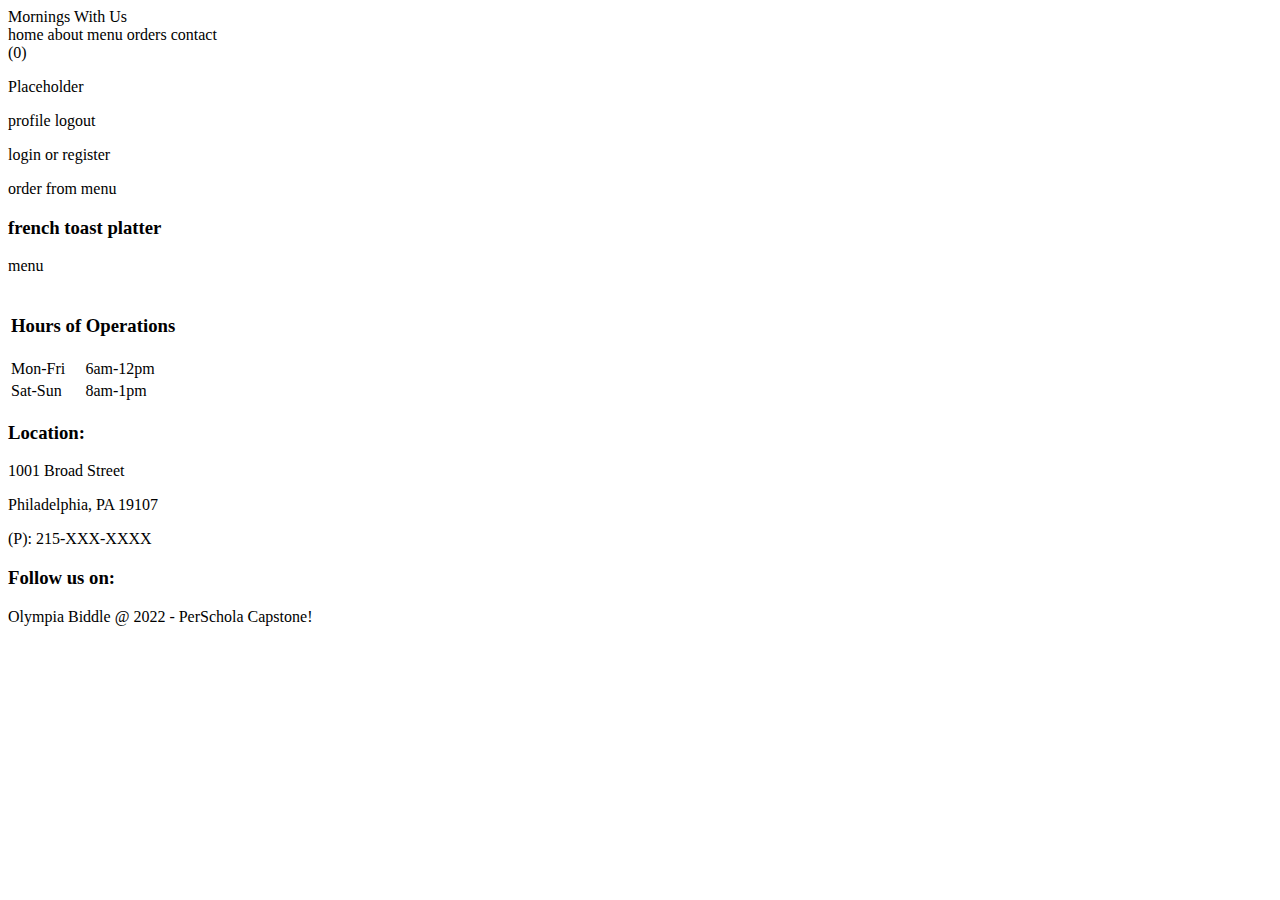
<file: src/main/resources/templates/index.html>
<!DOCTYPE html>
<html xmlns:th="http://www/thymeleaf.org">
<head>
   <meta charset="UTF-8">
   <meta http-equiv="X-UA-Compatible" content="IE=edge">
   <meta name="viewport" content="width=device-width, initial-scale=1.0">
   <title>Home - Mornings With Us</title>

   <!-- font awesome cdn link-->  
  
   <link rel="stylesheet" type="text/css" th:href="@{/fontAwesome/all.css}">
  
   <!-- custom css file link  -->
    <link rel="stylesheet" type="text/css" th:href="@{/css/style.css}">

</head>
<body>
   
<header class="header">

   <section class="flex">

      <a th:href="@{index.html}" class="logo">Mornings With Us</a>

      <nav class="navbar">
         <a th:href="@{index}">home</a>
         <a th:href="@{about}">about</a>
         <a th:href="@{menu}">menu</a>
         <a th:href="@{orders}">orders</a>
         <a th:href="@{contact}">contact</a>
      </nav>

      <div class="icons">
         <a th:href="@{search}"><i class="fas fa-search"></i></a>
         <a th:href="@{cart}"><i class="fas fa-shopping-cart"></i><span>(0)</span></a>
         <div id="user-btn" class="fas fa-user"></div>
         <div id="menu-btn" class="fas fa-bars"></div>
      </div>

      <div class="profile">
         <p class="name">Placeholder</p>
         <div class="flex">
            <a th:href="@{profile}" class="btn">profile</a>
            <a th:href="@{#}" class="delete-btn">logout</a>
         </div>
         <p class="account"><a th:href="@{login}">login</a> or <a th:href="@{register}">register</a></p>
      </div>

   </section>

</header>

<section class="home">

    <div class="swiper home-slider">
 
       <div class="swiper-wrapper">
 
          <div class="swiper-slide slide">
             <div class="content">
                <span>order from menu</span>
                <h3>french toast platter</h3>
                <a th:href="@{menu}" class="btn">menu</a>
             </div>
             <div class="image">
                <img th:src="@{/images/traditional-breakfast.jpg}" alt="">
             </div>
          </div>
       <div class="swiper-pagination"></div>
 
    </div>
 
 </section>

<!-- footer -->

<footer class="footer">

    <section class="box-container">

        <div class="box">
            <table>
                <tr>
                    <th scope="row" colspan="2">
                        <h3>Hours of Operations</h3>
                    </th>
                </tr>
                <tr>
                    <td>Mon-Fri</td>
                    <td>6am-12pm</td>
                </tr>
                <tr>
                    <td>Sat-Sun</td>
                    <td>8am-1pm</td>
                </tr>
            </table>
        </div>

        <div class="box">
            <p>
            <h3> Location:</h3>
            </p>
            <p>1001 Broad Street</p>
            <p>Philadelphia, PA 19107</p>
            <p>(P): 215-XXX-XXXX</p>
        </div>

        <div class="box">
            <h3>Follow us on: </h3>
              
            <a th:href="@{https://www.facebook.com}" class="fa-brands fa-facebook"></a>
            <a th:href="@{https://www.twitter.com}" class="fa-brands fa-twitter"></a>
            <a th:href="@{https://www.linkedin.com}" class="fa-brands fa-linkedin"></a>
        
        </div>

    </section>

    <div class="credit"> <span>Olympia Biddle</span> @ 2022  - PerSchola Capstone!</div>

</footer>
 
 
 <script th:src="@{/js/script.js}"></script>
  
</body>
</html>
</file>
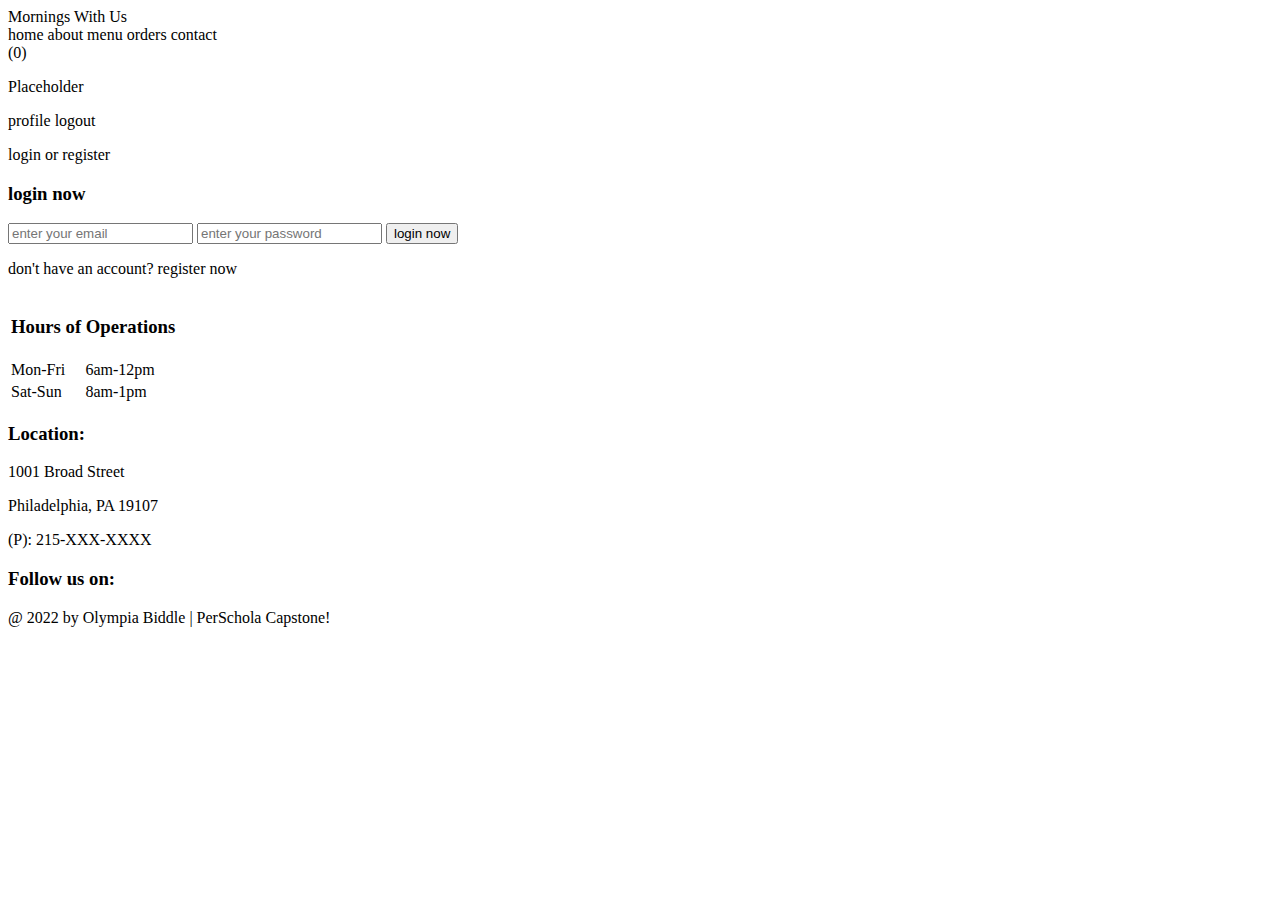
<file: src/main/resources/templates/login.html>
<!DOCTYPE html>
<html xmlns:th="http://www/thymeleaf.org">
<head>
   <meta charset="UTF-8">
   <meta http-equiv="X-UA-Compatible" content="IE=edge">
   <meta name="viewport" content="width=device-width, initial-scale=1.0">
   <title>Login - Mornings With Us</title>

   <!-- font awesome cdn link  -->
   <link rel="stylesheet" type="text/css" th:href="@{/fontAwesome/all.css}">
   
   <!-- custom css file link  -->
   <link rel="stylesheet" type="text/css" th:href="@{/css/style.css}">

</head>
<body>
   
<header class="header">

   <section class="flex">

      <a th:href="@{home.html}" class="logo">Mornings With Us</a>

      <nav class="navbar">
         <a th:href="@{home}">home</a>
         <a th:href="@{about}">about</a>
         <a th:href="@{menu}">menu</a>
         <a th:href="@{orders}">orders</a>
         <a th:href="@{contact}">contact</a>
      </nav>

      <div class="icons">
         <a th:href="@{search}"><i class="fas fa-search"></i></a>
         <a th:href="@{cart}"><i class="fas fa-shopping-cart"></i><span>(0)</span></a>
         <div id="user-btn" class="fas fa-user"></div>
         <div id="menu-btn" class="fas fa-bars"></div>
      </div>

      <div class="profile">
         <p class="name">Placeholder</p>
         <div class="flex">
            <a th:href="@{profile}" class="btn">profile</a>
            <a th:href="@{#}" class="delete-btn">logout</a>
         </div>
         <p class="account"><a th:href="@{login}">login</a> or <a th:href="@{register}">register</a></p>
      </div>

   </section>

</header>

<!-- forms  -->
<section class="form-container">

        <form action="" method="post">
            <h3>login now</h3>
            <input type="email" required maxlength="50" name="email" placeholder="enter your email" class="box"
                oninput="this.value = this.value.replace(/\s/g, '')">
            <input type="password" required maxlength="20" name="pass" placeholder="enter your password" class="box"
                oninput="this.value = this.value.replace(/\s/g, '')">
            <input type="submit" value="login now" class="btn" name="submit">
            <p>don't have an account? <a th:href="@{register}">register now</a></p>
        </form>

    </section>
    
<!-- footer -->

<footer class="footer">

    <section class="box-container">

        <div class="box">
            <table>
                <tr>
                    <th scope="row" colspan="2">
                        <h3>Hours of Operations</h3>
                    </th>
                </tr>
                <tr>
                    <td>Mon-Fri</td>
                    <td>6am-12pm</td>
                </tr>
                <tr>
                    <td>Sat-Sun</td>
                    <td>8am-1pm</td>
                </tr>
            </table>
        </div>

        <div class="box">
            <p>
            <h3> Location:</h3>
            </p>
            <p>1001 Broad Street</p>
            <p>Philadelphia, PA 19107</p>
            <p>(P): 215-XXX-XXXX</p>
        </div>

        <div class="box">
            <h3>Follow us on: </h3>
            <a th:href="@{https://www.facebook.com" class="fa fa-facebook}"></a>
            <a th:href="@{https://www.twitter.com" class="fa fa-twitter}"></a>
            <a th:href="@{https://www.linkedin.com" class="fa fa-linkedin}"></a>
        </div>

    </section>

    <div class="credit"> @ 2022 by <span>Olympia Biddle</span> | PerSchola Capstone!</div>

</footer>
 
 <script th:src="@{/js/script.js}"></script>
    
</body>
</html>
</file>
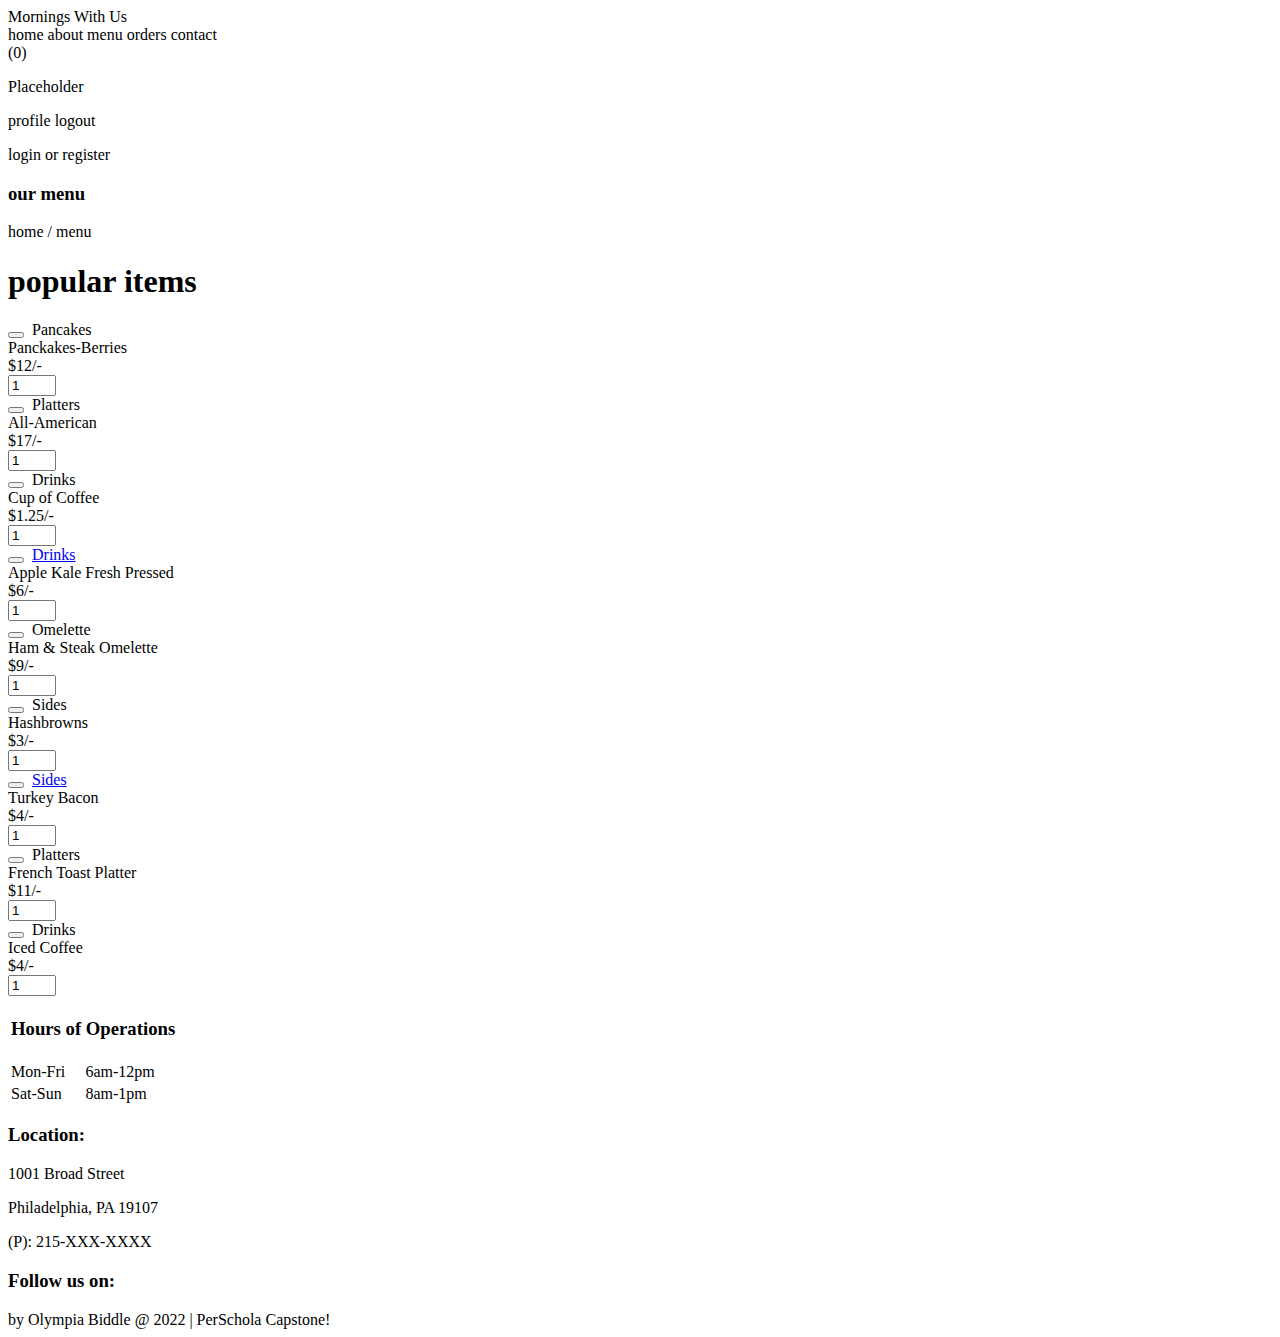
<file: src/main/resources/templates/menu.html>
<!DOCTYPE html>
<html xmlns:th="http://www/thymeleaf.org">
<head>
   <meta charset="UTF-8">
   <meta http-equiv="X-UA-Compatible" content="IE=edge">
   <meta name="viewport" content="width=device-width, initial-scale=1.0">
   <title>Menu - Mornings With Us</title>

   <!-- font awesome cdn link  -->
   <link rel="stylesheet" type="text/css" th:href="@{/fontAwesome/all.css}">
   
   <!-- custom css file link  -->
   <link rel="stylesheet" type="text/css" th:href="@{/css/style.css}">

</head>
<body>
   
<header class="header">

   <section class="flex">

      <a th:href="@{home.html}" class="logo">Mornings With Us</a>

      <nav class="navbar">
         <a th:href="@{index}">home</a>
         <a th:href="@{about}">about</a>
         <a th:href="@{menu}">menu</a>
         <a th:href="@{orders}">orders</a>
         <a th:href="@{contact}">contact</a>
      </nav>

      <div class="icons">
         <a th:href="@{search}"><i class="fas fa-search"></i></a>
         <a th:href="@{cart}"><i class="fas fa-shopping-cart"></i><span>(0)</span></a>
         <div id="user-btn" class="fas fa-user"></div>
         <div id="menu-btn" class="fas fa-bars"></div>
      </div>

      <div class="profile">
         <p class="name">Placeholder</p>
         <div class="flex">
            <a th:href="@{profile}" class="btn">profile</a>
            <a th:href="@{#}" class="delete-btn">logout</a>
         </div>
         <p class="account"><a th:href="@{login}">login</a> or <a th:href="@{register}">register</a></p>
      </div>

   </section>

</header>

<!-- products -->
<div class="heading">
    <h3>our menu</h3>
    <p><a th:href="@{home}">home </a> <span> / menu</span></p>
 </div>
 
 <section class="products">
 
    <h1 class="title">popular items</h1>
 
    <div class="box-container">
 
       <form accept="" method="post" class="box">
          <a th:href="@{quick_view}" class="fas fa-eye"></a>
          <button class="fas fa-shopping-cart" type="submit" name="add_to_cart"></button>
          <img th:src="@{/images/panckakes-berries.avif}" alt="">
          <a th:href="@{category}" class="cat">Pancakes</a>
          <div class="name">Panckakes-Berries</div>
          <div class="flex">
             <div class="price"><span>$</span>12<span>/-</span></div>
             <input type="number" name="qty" class="qty" min="1" max="4" value="1" onkeypress="if(this.value.length == 2) return false;">
          </div>
       </form>
 
       <form accept="" method="post" class="box">
          <a th:href="@{quick_view}" class="fas fa-eye"></a>
          <button class="fas fa-shopping-cart" type="submit" name="add_to_cart"></button>
          <img th:src="@{/images/all-american.avif}" alt="">
          <a th:href="@{category}" class="cat">Platters</a>
          <div class="name">All-American</div>
          <div class="flex">
             <div class="price"><span>$</span>17<span>/-</span></div>
             <input type="number" name="qty" class="qty" min="1" max="4" value="1" onkeypress="if(this.value.length == 2) return false;">
          </div>
       </form>
 
       <form accept="" method="post" class="box">
          <a th:href="@{quick_view}" class="fas fa-eye"></a>
          <button class="fas fa-shopping-cart" type="submit" name="add_to_cart"></button>
          <img th:src="@{/images/cup-of-coffee.jpg}" alt="">
          <a th:href="@{category}" class="cat">Drinks</a>
          <div class="name">Cup of Coffee</div>
          <div class="flex">
             <div class="price"><span>$</span>1.25<span>/-</span></div>
             <input type="number" name="qty" class="qty" min="1" max="4" value="1" onkeypress="if(this.value.length == 2) return false;">
          </div>
       </form>
 
       <form accept="" method="post" class="box">
          <a th:href="@{quick_view}" class="fas fa-eye"></a>
          <button class="fas fa-shopping-cart" type="submit" name="add_to_cart"></button>
          <img th:src="@{/images/apple-cucumber-kale-green-juice.avif}" alt="">
          <a href="category.html" class="cat">Drinks</a>
          <div class="name">Apple Kale Fresh Pressed</div>
          <div class="flex">
             <div class="price"><span>$</span>6<span>/-</span></div>
             <input type="number" name="qty" class="qty" min="1" max="4" value="1" onkeypress="if(this.value.length == 2) return false;">
          </div>
       </form>
 
       <form accept="" method="post" class="box">
          <a th:href="@{quick_view}" class="fas fa-eye"></a>
          <button class="fas fa-shopping-cart" type="submit" name="add_to_cart"></button>
          <img th:src="@{/images/ham-steak-omelette.avif}" alt="">
          <a th:href="@{category}" class="cat">Omelette</a>
          <div class="name">Ham & Steak Omelette</div>
          <div class="flex">
             <div class="price"><span>$</span>9<span>/-</span></div>
             <input type="number" name="qty" class="qty" min="1" max="4" value="1" onkeypress="if(this.value.length == 2) return false;">
          </div>
       </form>
 
       <form accept="" method="post" class="box">
          <a th:href="@{quick_view}" class="fas fa-eye"></a>
          <button class="fas fa-shopping-cart" type="submit" name="add_to_cart"></button>
          <img th:src="@{/images/hashbrowns.webp}" alt="">
          <a th:href="@{category}" class="cat">Sides</a>
          <div class="name">Hashbrowns</div>
          <div class="flex">
             <div class="price"><span>$</span>3<span>/-</span></div>
             <input type="number" name="qty" class="qty" min="1" max="4" value="1" onkeypress="if(this.value.length == 2) return false;">
          </div>
       </form>
 
       <form accept="" method="post" class="box">
          <a th:href="@{quick_view}" class="fas fa-eye"></a>
          <button class="fas fa-shopping-cart" type="submit" name="add_to_cart"></button>
          <img th:src="@{/images/turkey-bacon.avif}" alt="">
          <a href="category.html" class="cat">Sides</a>
          <div class="name">Turkey Bacon</div>
          <div class="flex">
             <div class="price"><span>$</span>4<span>/-</span></div>
             <input type="number" name="qty" class="qty" min="1" max="4" value="1" onkeypress="if(this.value.length == 2) return false;">
          </div>
       </form>
 
       <form accept="" method="post" class="box">
          <a th:href="@{quick_view}" class="fas fa-eye"></a>
          <button class="fas fa-shopping-cart" type="submit" name="add_to_cart"></button>
          <img th:src="@{/images/traditional-breakfast.jpg}" alt="">
          <a th:href="@{category}" class="cat">Platters</a>
          <div class="name">French Toast Platter</div>
          <div class="flex">
             <div class="price"><span>$</span>11<span>/-</span></div>
             <input type="number" name="qty" class="qty" min="1" max="4" value="1" onkeypress="if(this.value.length == 2) return false;">
          </div>
       </form>
 
       <form accept="" method="post" class="box">
          <a th:href="@{quick_view}" class="fas fa-eye"></a>
          <button class="fas fa-shopping-cart" type="submit" name="add_to_cart"></button>
          <img th:src="@{/images/Iced-Coffe.avif}" alt="">
          <a th:href="@{category}" class="cat">Drinks</a>
          <div class="name">Iced Coffee</div  >
          <div class="flex">
             <div class="price"><span>$</span>4<span>/-</span></div>
             <input type="number" name="qty" class="qty" min="1" max="4" value="1" onkeypress="if(this.value.length == 2) return false;">
          </div>
       </form>
 
    </div>
 
 </section>

<!-- footer -->

<footer class="footer">

    <section class="box-container">

        <div class="box">
            <table>
                <tr>
                    <th scope="row" colspan="2">
                        <h3>Hours of Operations</h3>
                    </th>
                </tr>
                <tr>
                    <td>Mon-Fri</td>
                    <td>6am-12pm</td>
                </tr>
                <tr>
                    <td>Sat-Sun</td>
                    <td>8am-1pm</td>
                </tr>
            </table>
        </div>

        <div class="box">
            <p>
            <h3> Location:</h3>
            </p>
            <p>1001 Broad Street</p>
            <p>Philadelphia, PA 19107</p>
            <p>(P): 215-XXX-XXXX</p>
        </div>

        <div class="box">
            <h3>Follow us on: </h3>
            <a th:href="@{https://www.facebook.com}" class="fa-brands fa-facebook"></a>
            <a th:href="@{https://www.twitter.com}" class="fa-brands fa-twitter"></a>
            <a th:href="@{https://www.linkedin.com}" class="fa-brands fa-linkedin"></a>
        </div>

    </section>

    <div class="credit">by <span>Olympia Biddle</span> @ 2022  | PerSchola Capstone!</div>

</footer>
 
 <script th:src="@{/js/script.js}"></script>
    
</body>
</html>
</file>
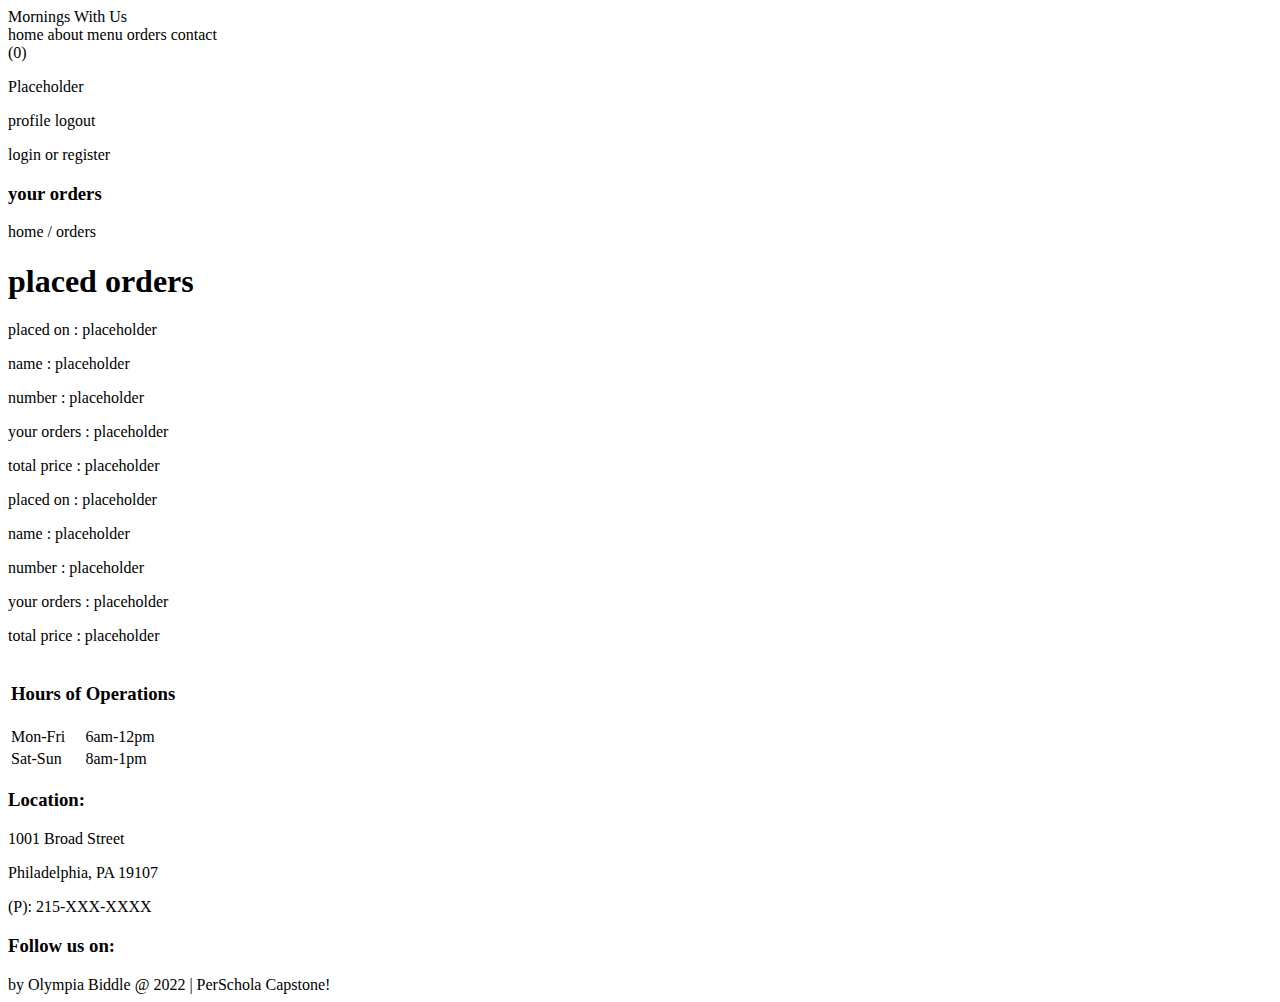
<file: src/main/resources/templates/orders.html>
<!DOCTYPE html>
<html xmlns:th="http://www/thymeleaf.org">
<head>
   <meta charset="UTF-8">
   <meta http-equiv="X-UA-Compatible" content="IE=edge">
   <meta name="viewport" content="width=device-width, initial-scale=1.0">
   <title>Login - Mornings With Us</title>

   <!-- font awesome cdn link  -->
   <link rel="stylesheet" type="text/css" th:href="@{/fontAwesome/all.css}">
   
   <!-- custom css file link  -->
   <link rel="stylesheet" type="text/css" th:href="@{/css/style.css}">

</head>
<body>
   
<header class="header">

   <section class="flex">

      <a th:href="@{home.html}" class="logo">Mornings With Us</a>

      <nav class="navbar">
         <a th:href="@{home}">home</a>
         <a th:href="@{about}">about</a>
         <a th:href="@{menu}">menu</a>
         <a th:href="@{orders}">orders</a>
         <a th:href="@{contact}">contact</a>
      </nav>

      <div class="icons">
         <a th:href="@{search}"><i class="fas fa-search"></i></a>
         <a th:href="@{cart}"><i class="fas fa-shopping-cart"></i><span>(0)</span></a>
         <div id="user-btn" class="fas fa-user"></div>
         <div id="menu-btn" class="fas fa-bars"></div>
      </div>

      <div class="profile">
         <p class="name">Placeholder</p>
         <div class="flex">
            <a th:href="@{profile}" class="btn">profile</a>
            <a th:href="@{#}" class="delete-btn">logout</a>
         </div>
         <p class="account"><a th:href="@{login}">login</a> or <a th:href="@{register}">register</a></p>
      </div>

   </section>

</header>

<!-- orders -->
<div class="heading">
    <h3>your orders</h3>
    <p><a th:href="@{home.html}">home </a> <span> / orders</span></p>
 </div>
 
 <section class="orders">
 
    <h1 class="title">placed orders</h1>
 
    <div class="box-container">
 
       <div class="box">
          <p> placed on : <span>placeholder</span> </p>
          <p> name : <span>placeholder</span> </p>
          <p> number : <span>placeholder</span> </p>
          <p> your orders : <span>placeholder</span> </p>
          <p> total price : <span>placeholder</span> </p>
       </div>
 
       <div class="box">
          <p> placed on : <span>placeholder</span> </p>
          <p> name : <span>placeholder</span> </p>
          <p> number : <span>placeholder</span> </p>
          <p> your orders : <span>placeholder</span> </p>
          <p> total price : <span>placeholder</span> </p>
       </div>
 
    </div>
 
 </section>

<!-- footer -->

<footer class="footer">

    <section class="box-container">

        <div class="box">
            <table>
                <tr>
                    <th scope="row" colspan="2">
                        <h3>Hours of Operations</h3>
                    </th>
                </tr>
                <tr>
                    <td>Mon-Fri</td>
                    <td>6am-12pm</td>
                </tr>
                <tr>
                    <td>Sat-Sun</td>
                    <td>8am-1pm</td>
                </tr>
            </table>
        </div>

        <div class="box">
            <p>
            <h3> Location:</h3>
            </p>
            <p>1001 Broad Street</p>
            <p>Philadelphia, PA 19107</p>
            <p>(P): 215-XXX-XXXX</p>
        </div>

        <div class="box">
            <h3>Follow us on: </h3>
            <a th:href="@{https://www.facebook.com}" class="fa-brands fa-facebook"></a>
            <a th:href="@{https://www.twitter.com}" class="fa-brands fa-twitter"></a>
            <a th:href="@{https://www.linkedin.com}" class="fa-brands fa-linkedin"></a>
        </div>

    </section>

    <div class="credit">by <span>Olympia Biddle</span> @ 2022  | PerSchola Capstone!</div>

</footer>
 
 <script th:src="@{/js/script.js}"></script>
    
</body>
</html>

</body>
</html>
</file>
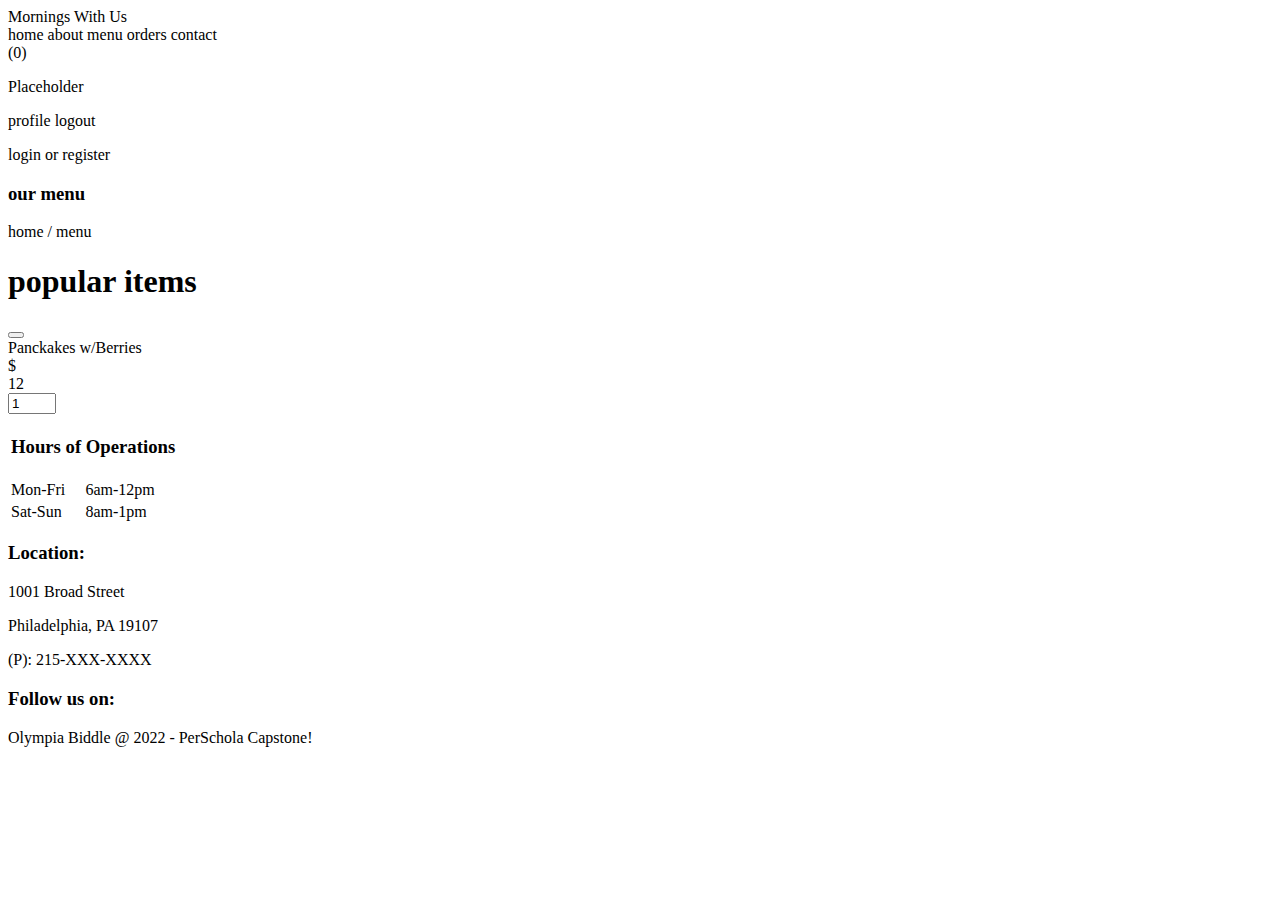
<file: src/main/resources/templates/pr.html>
<!DOCTYPE html>
<html xmlns:th="http://www/thymeleaf.org">
<head>
   <meta charset="UTF-8">
   <meta http-equiv="X-UA-Compatible" content="IE=edge">
   <meta name="viewport" content="width=device-width, initial-scale=1.0">
   <title>Menu - Mornings With Us</title>

   <!-- font awesome cdn link  -->
   <link rel="stylesheet" type="text/css" th:href="@{/fontAwesome/all.css}">
   
   <!-- custom css file link  -->
   <link rel="stylesheet" type="text/css" th:href="@{/css/style.css}">

</head>
<body>
   
<header class="header">

   <section class="flex">

      <a th:href="@{index}" class="logo">Mornings With Us</a>

      <nav class="navbar">
         <a th:href="@{index}">home</a>
         <a th:href="@{about}">about</a>
         <a th:href="@{menu}">menu</a>
         <a th:href="@{orders}">orders</a>
         <a th:href="@{contact}">contact</a>
      </nav>

      <div class="icons">
         <a th:href="@{search}"><i class="fas fa-search"></i></a>
         <a th:href="@{cart}"><i class="fas fa-shopping-cart"></i><span>(0)</span></a>
         <div id="user-btn" class="fas fa-user"></div>
         <div id="menu-btn" class="fas fa-bars"></div>
      </div>

      <div class="profile">
         <p class="name">Placeholder</p>
         <div class="flex">
            <a th:href="@{profile}" class="btn">profile</a>
            <a th:href="@{#}" class="delete-btn">logout</a>
         </div>
         <p class="account"><a th:href="@{login}">login</a> or <a th:href="@{register}">register</a></p>
      </div>

   </section>

</header>

<!-- products -->
<div class="heading">
    <h3>our menu</h3>
    <p><a th:href="@{index}">home</a> <span> / menu</span></p>
 </div>
 
 <section class="products">
 
    <h1 class="title">popular items</h1>
 
    <div class="box-container" >
 
       <form accept="" method="post" class="box" th:each="product : ${products}">
          <button class="fas fa-shopping-cart" type="submit" name="add_to_cart"></button>
          <img th:attr="src=@{${product.image_path}}" alt="">
          <a th:href="@{category}" class="cat" th:text="${product.category}"></a>
          <div class="name" th:text="${product.name}">Panckakes w/Berries</div>
          <div class="flex"><span>$</span>
             <div class="price" th:text="${product.price}">12</div>
             <input type="number" name="qty" class="qty" min="1" max="4" value="1" onkeypress="if(this.value.length == 2) return false;">
          </div>
       </form>
    </div>
 
 </section>

<!-- footer -->

<footer class="footer">

    <section class="box-container">

        <div class="box">
            <table>
                <tr>
                    <th scope="row" colspan="2">
                        <h3>Hours of Operations</h3>
                    </th>
                </tr>
                <tr>
                    <td>Mon-Fri</td>
                    <td>6am-12pm</td>
                </tr>
                <tr>
                    <td>Sat-Sun</td>
                    <td>8am-1pm</td>
                </tr>
            </table>
        </div>

        <div class="box">
            <p>
            <h3> Location:</h3>
            </p>
            <p>1001 Broad Street</p>
            <p>Philadelphia, PA 19107</p>
            <p>(P): 215-XXX-XXXX</p>
        </div>

        <div class="box">
            <h3>Follow us on: </h3>
            <a th:href="@{https://www.facebook.com}" class="fa-brands fa-facebook"></a>
            <a th:href="@{https://www.twitter.com}" class="fa-brands fa-twitter"></a>
            <a th:href="@{https://www.linkedin.com}" class="fa-brands fa-linkedin"></a>
        </div>

    </section>

    <div class="credit"> <span>Olympia Biddle</span> @ 2022  - PerSchola Capstone!</div>


</footer>
 
 <script th:src="@{/js/script.js}"></script>
    
</body>
</html>
</file>
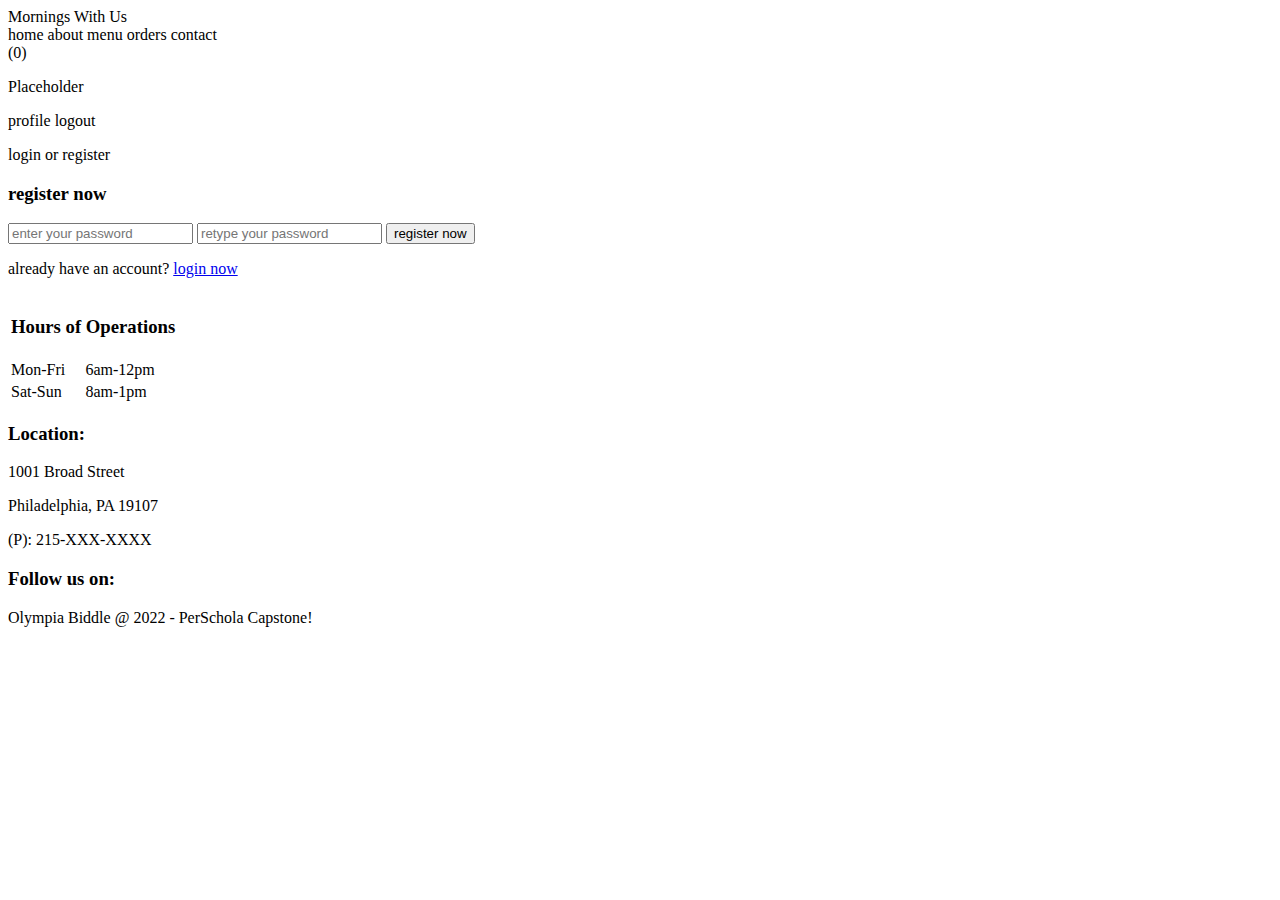
<file: src/main/resources/templates/register.html>
<!DOCTYPE html>
<html xmlns:th="http://www/thymeleaf.org">
<head>
   <meta charset="UTF-8">
   <meta http-equiv="X-UA-Compatible" content="IE=edge">
   <meta name="viewport" content="width=device-width, initial-scale=1.0">
   <title>Register - Mornings With Us</title>

   <!-- font awesome cdn link  -->
   <link rel="stylesheet" type="text/css" th:href="@{/fontAwesome/all.css}">
   
   <!-- custom css file link  -->
   <link rel="stylesheet" type="text/css" th:href="@{/css/style.css}">

</head>
<body>
   
<header class="header">

   <section class="flex">

      <a th:href="@{index}" class="logo">Mornings With Us</a>

      <nav class="navbar">
         <a th:href="@{index}">home</a>
         <a th:href="@{about}">about</a>
         <a th:href="@{menu}">menu</a>
         <a th:href="@{orders}">orders</a>
         <a th:href="@{contact}">contact</a>
      </nav>

      <div class="icons">
         <a th:href="@{search}"><i class="fas fa-search"></i></a>
         <a th:href="@{cart}"><i class="fas fa-shopping-cart"></i><span>(0)</span></a>
         <div id="user-btn" class="fas fa-user"></div>
         <div id="menu-btn" class="fas fa-bars"></div>
      </div>

      <div class="profile">
         <p class="name">Placeholder</p>
         <div class="flex">
            <a th:href="@{profile}" class="btn">profile</a>
            <a th:href="@{#}" class="delete-btn">logout</a>
         </div>
         <p class="account"><a th:href="@{login}">login</a> or <a th:href="@{register}">register</a></p>
      </div>

   </section>

</header>


<section class="form-container">

   <form the:action="@{/create_customer}" method="post" th:object="${customer}">
      <h3>register now</h3>
<!--      
      <input type="text" th:field="*{firstName}" placeholder="enter your first name" class="box" 
      		maxlength="45" minlength="2" oninput="this.value = this.value.replace(/\s/g, '')" 
      		required="required"/>
      
      <input type="text"  th:field="*{lastName}" placeholder="enter your last name"
      		maxlength="35" minlength="2"  class="box" oninput="this.value = this.value.replace(/\s/g, '')"
      		required="required"/>
      
      <input type="email" th:field="*{email}"  placeholder="enter your email" class="box" 
      		maxlength="45" oninput="this.value = this.value.replace(/\s/g, '')"
      		required="required"/>
      
      <input type="number" th:field="*{phoneNumber}"  placeholder="enter your number" class="box"
      		min="0" max="9999999999" onkeypress="if(this.value.length == 10) return false;"
      		required="required"/>
-->     
      <input type="password" th:field="*{password}" id="password" placeholder="enter your password" class="box" 
      		maxlength="15" minlength="6" required="required"
      		onkeyup="checkPasswordMatch();"
      		/>
      
      <input type="password" id="confirmPassword" placeholder="retype your password" class="box" 
      		 maxlength="15" minlength="6" required="required"
      		 onkeyup="checkPasswordMatch();"/>
      
      <input type="submit" value="register now" class="btn" name="submit"/>
      <p>already have an account? <a href="login.html">login now</a></p>
   </form>

</section>



<!-- footer -->

<footer class="footer">

    <section class="box-container">

        <div class="box">
            <table>
                <tr>
                    <th scope="row" colspan="2">
                        <h3>Hours of Operations</h3>
                    </th>
                </tr>
                <tr>
                    <td>Mon-Fri</td>
                    <td>6am-12pm</td>
                </tr>
                <tr>
                    <td>Sat-Sun</td>
                    <td>8am-1pm</td>
                </tr>
            </table>
        </div>

        <div class="box">
            <p>
            <h3> Location:</h3>
            </p>
            <p>1001 Broad Street</p>
            <p>Philadelphia, PA 19107</p>
            <p>(P): 215-XXX-XXXX</p>
        </div>

        <div class="box">
            <h3>Follow us on: </h3>
            <a th:href="@{https://www.facebook.com}" class="fa-brands fa-facebook"></a>
            <a th:href="@{https://www.twitter.com}" class="fa-brands fa-twitter"></a>
            <a th:href="@{https://www.linkedin.com}" class="fa-brands fa-linkedin"></a>
        </div>

    </section>

    <div class="credit"> <span>Olympia Biddle</span> @ 2022  - PerSchola Capstone!</div>

</footer>
<script th:src="@{/js/script.js}"></script>
    
</body>
</html>
</file>
